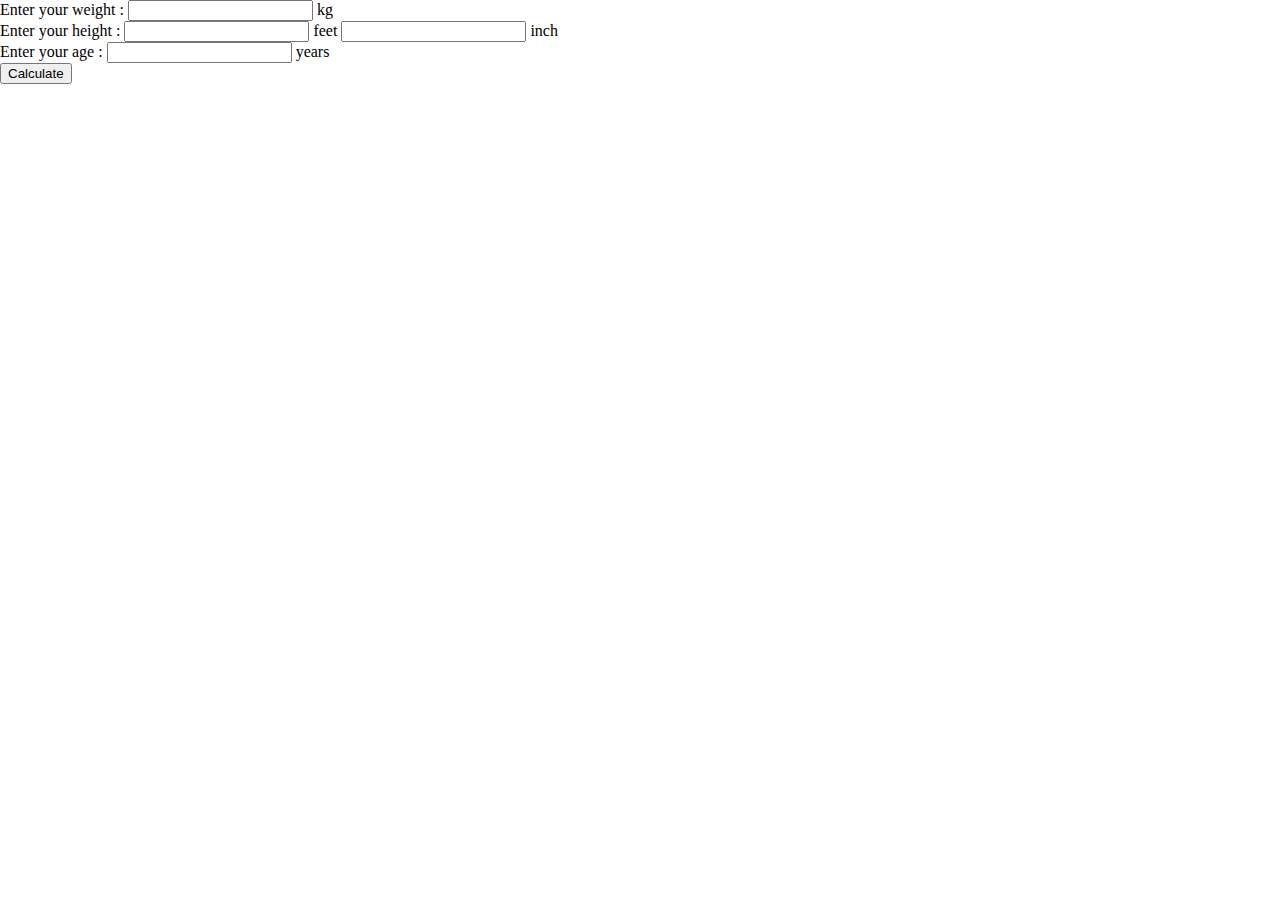
<file: bmi.html>
<!DOCTYPE html>
<html lang="en">

<head>
    <meta charset="UTF-8">
    <meta http-equiv="X-UA-Compatible" content="IE=edge">
    <meta name="viewport" content="width=device-width, initial-scale=1.0">
    <title>BMI</title>
    <link rel="stylesheet" href="style.css">
</head>

<body>
    <div class="container">
        <h1>PAGE UNDER CONSTRUCTION</h1>
        Enter your weight :
        <input id="weight" type="number" /> kg
        <br> Enter your height :
        <input id="feet" type="number" /> feet
        <input id="inch" type="number" /> inch
        <br> Enter your age :
        <input id="inch" type="number" /> years
        <br>

        <button onclick="bmi_func()">Calculate</button>
        <p id="display"></p>

    </div>
</body>

<script>
    function bmi_func() {
        const weight = document.getElementById('weight').value;
        feet = document.getElementById('feet').value;
        inch = document.getElementById('inch').value;
        feet_to_inch = (feet * 12);
        total_inch = (feet_to_inch + inch);
        inch_to_m = (total_inch * 0.0254);
        bmi = (((weight / (inch_to_m ** 2))) * 100).toFixed(2);

        document.getElementById('display').innerHTML = `Your bmi is ${bmi}`;
    }
</script>

</html>
</file>
<file: style.css>
body {
    padding: 0;
    margin: 0;
    font-family: tahoma;
    overflow: hidden;
}

#mainnav {
    position: absolute;
    font-family: 'Roboto Condensed', sans-serif;
    z-index: 1;
}

#mainnav li {
    margin: 55px 0;
    left: -550px;
    position: relative;
    display: none;
}

#mainnav a {
    color: white;
    text-decoration: none;
    font-size: 1.4em;
}

ul li {
    list-style: none;
    margin-top: -50px;
}

.hamb {
    position: absolute;
    top: 20px;
    left: 20px;
    font-size: 2.5em;
    z-index: 1;
}

.hamb a {
    color: #fff;
    text-decoration: none;
}

html,
body,
.hero {
    height: 100%;
}

.hero {
    width: 100%;
    min-height: 600px;
    background-size: cover;
}

h1 {
    font-size: 5em;
    text-align: center;
    font-weight: 700;
    font-family: 'Roboto Condensed', sans-serif;
    color: #fff;
    width: 100%;
    position: absolute;
    top: 42%;
    left: 50%;
    transform: translate(-50%, -50%);
}

#bubble {
    width: 100%;
    height: 100%;
    opacity: 0.9;
    position: fixed;
    display: none;
    z-index: 1;
    background: rgba(0, 0, 0, .5);
}

.gap {
    color: white;
    margin-top: 100px;
    width: 200px;
}

h1 span {
    font-size: 90px;
    letter-spacing: 4;
    margin-left: -30px;
    color: orange;
}

#myVideo {
    position: fixed;
    right: 0;
    bottom: 0;
    min-width: 100%;
    min-height: 100%;
}

.content {
    position: fixed;
    bottom: 0;
    background: rgba(0, 0, 0, 0.5);
    color: #f1f1f1;
    width: 100%;
    padding: 20px;
}

#myBtn {
    width: 200px;
    font-size: 18px;
    padding: 10px;
    border: none;
    background: #000;
    color: #fff;
    cursor: pointer;
    margin: 0;
    position: absolute;
    left: 50%;
    -ms-transform: translate(-50%, -50%);
    transform: translate(-50%, -50%);
}

#myBtn:hover {
    background: #ddd;
    color: black;
    border-radius: 30px;
}
</file>
